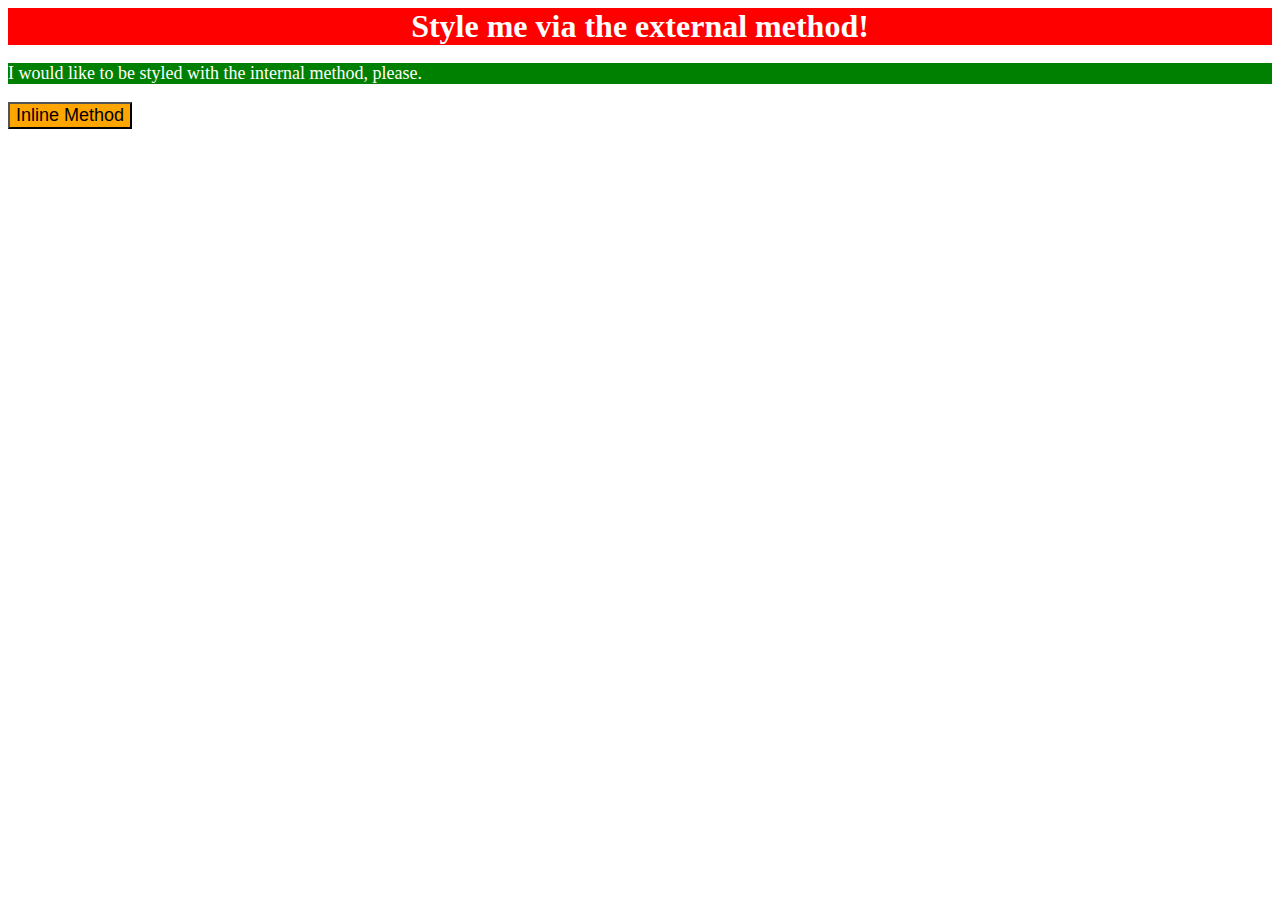
<file: foundations/01-css-methods/index.html>
<!DOCTYPE html>
<html lang="en">
  <head>
    <meta charset="UTF-8">
    <meta http-equiv="X-UA-Compatible" content="IE=edge">
    <meta name="viewport" content="width=device-width, initial-scale=1.0">
    <link rel="stylesheet" href="css/style.css">
    <style>
      p {
        background-color: green;
        color: white;
        font-size: 18px;
      }
    </style>
    <title>Methods for Adding CSS</title>
  </head>
  <body>
    <div class="external">Style me via the external method!</div>
    <p>I would like to be styled with the internal method, please.</p>
    <button style="background-color: orange; font-size: 18px;">Inline Method</button>
  </body>
</html>
</file>
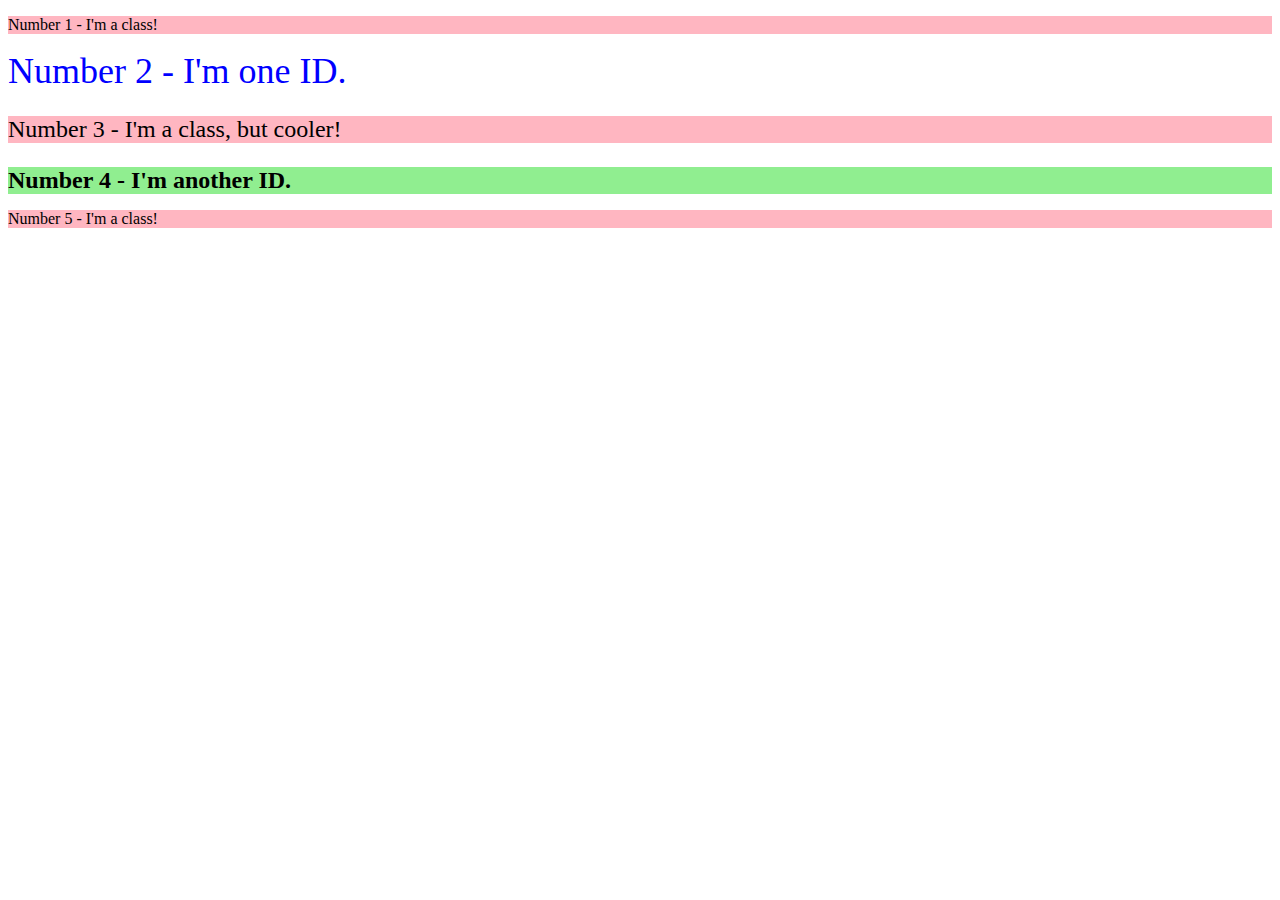
<file: foundations/02-class-id-selectors/index.html>
<!DOCTYPE html>
<html lang="en">
  <head>
    <meta charset="UTF-8">
    <meta http-equiv="X-UA-Compatible" content="IE=edge">
    <meta name="viewport" content="width=device-width, initial-scale=1.0">
    <title>Class and ID Selectors</title>
    <link rel="stylesheet" href="style.css">
  </head>
  <body>
    <p class="odd">Number 1 - I'm a class!</p>
    <div id="blue-text">Number 2 - I'm one ID.</div>
    <p class="odd two">Number 3 - I'm a class, but cooler!</p>
    <div id="light-green">Number 4 - I'm another ID.</div>
    <p class="odd">Number 5 - I'm a class!</p>
  </body>
</html>
</file>
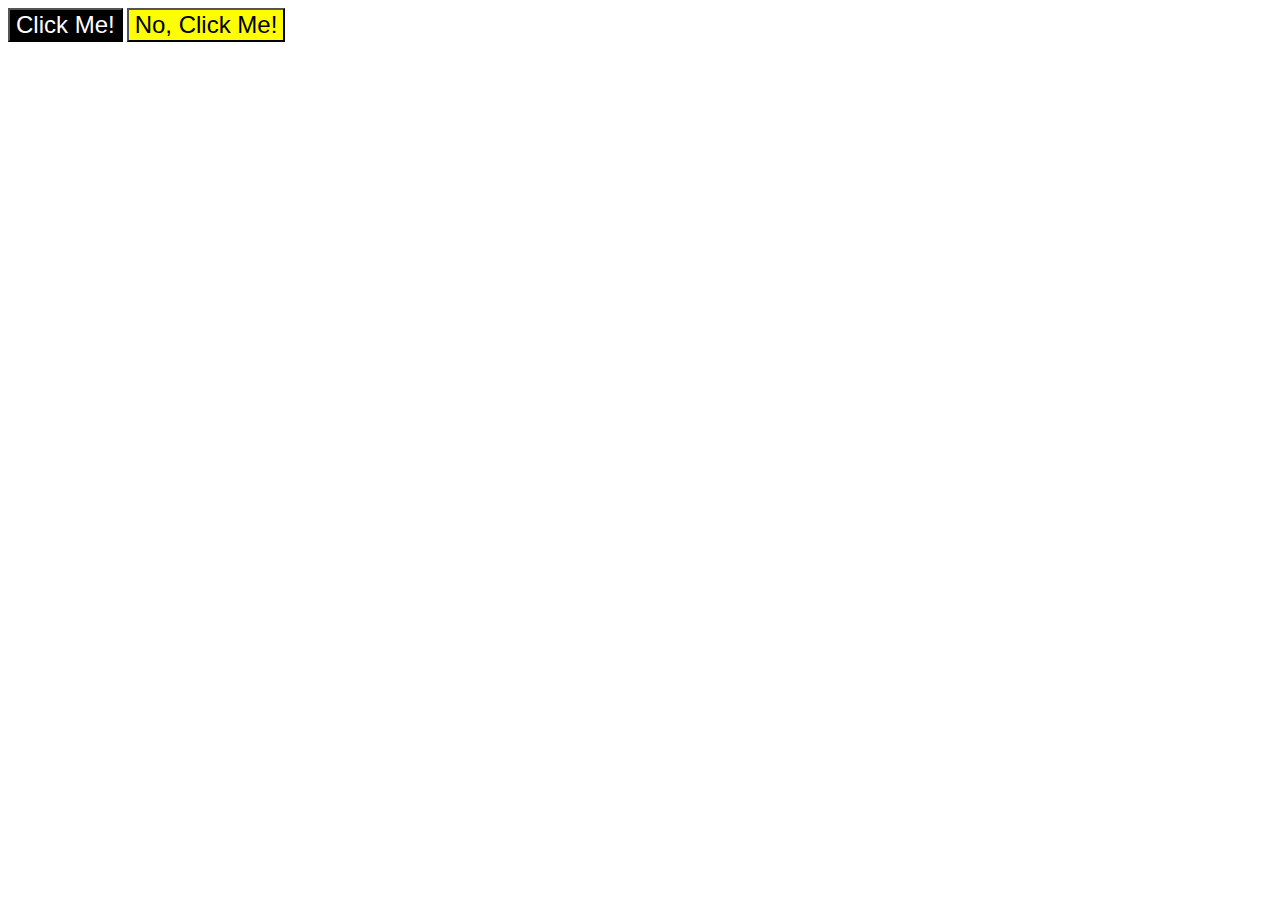
<file: foundations/03-grouping-selectors/index.html>
<!DOCTYPE html>
<html lang="en">
  <head>
    <meta charset="UTF-8">
    <meta http-equiv="X-UA-Compatible" content="IE=edge">
    <meta name="viewport" content="width=device-width, initial-scale=1.0">
    <title>Grouping Selectors</title>
    <link rel="stylesheet" href="style.css">
  </head>
  <body>
    <button class="button-one">Click Me!</button>
    <button class="button-two">No, Click Me!</button>
  </body>
</html>
</file>
<file: foundations/01-css-methods/css/style.css>
.external {
background: red;
color: white;
font-size: 32px;
font-weight: bold;
text-align: center;
}
</file>
<file: foundations/02-class-id-selectors/style.css>
.odd {
    background-color: lightpink;
    font-family: Verdana, "DejaVu Sans" sans-serif;
}

#blue-text {
    color: blue;
    font-size: 36px;
}

#light-green {
    background-color: lightgreen;
    font-size: 24px;
    font-weight: bold;
}

.odd.two {
    font-size: 24px;
}
</file>
<file: foundations/03-grouping-selectors/style.css>
.button-one, .button-two {
    font-size: 24px;
    font-family: Helvetica, "Times New Roman", sans-serif;
}

.button-one {
    background-color: black;
    color: white;
}

.button-two {
    background-color: yellow;
}
</file>
